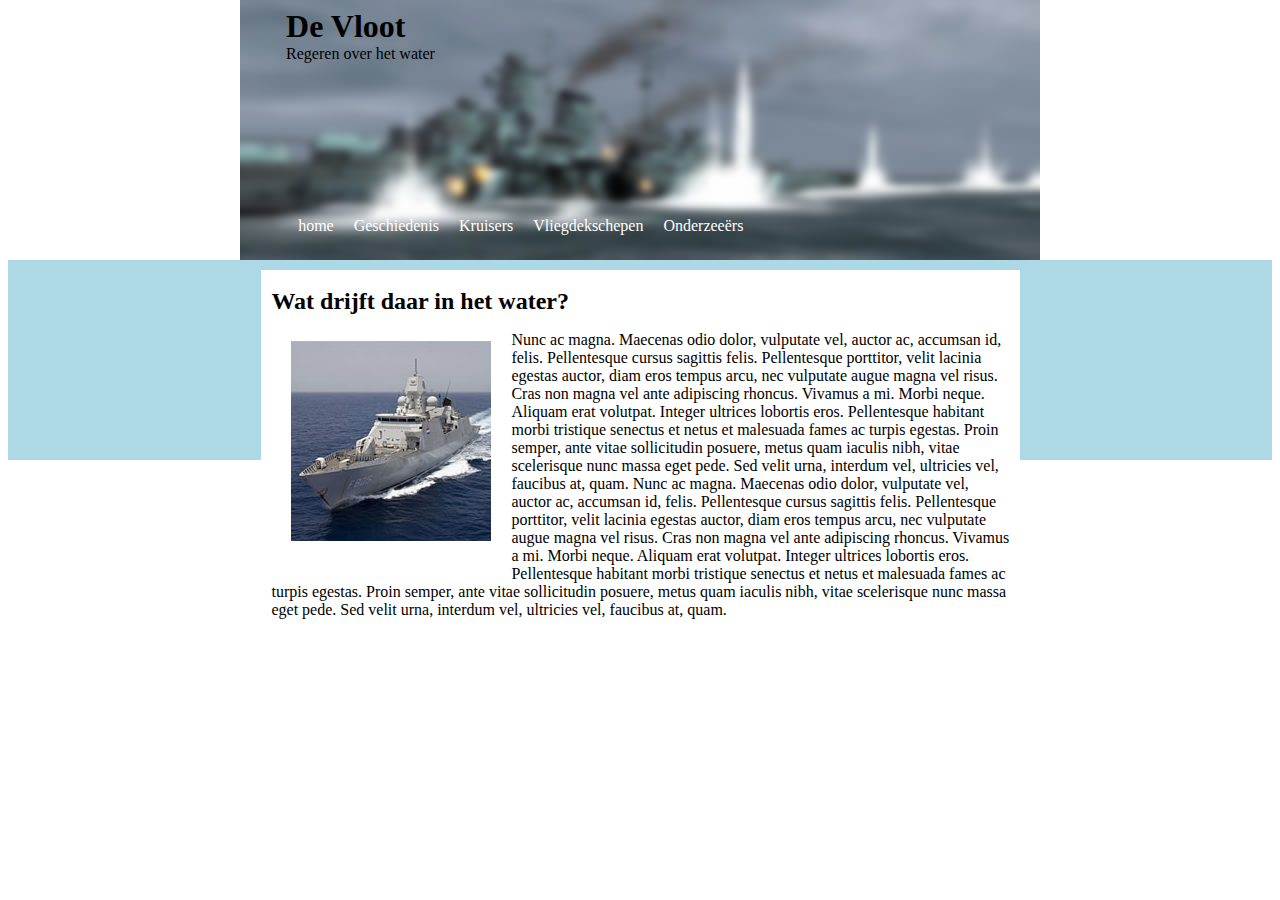
<file: index.html>
<!DOCTYPE html>
<html>
<head>
	<title>De vloot: home</title>
	<meta charset="utf-8">
	<link rel="stylesheet" type="text/css" href="index.css">
</head>
<body>
		<header>
			<h1 class="banner">De Vloot</h1>
			<p class="banner"> Regeren over het water</p>
		</header>
		<nav>
			<ul class="top-menu">
				<li><a href="index.html">home</a> </li>	
				<li><a href="geschiedenis.html">Geschiedenis</a> </li>
				<li><a href="kruiser.html">Kruisers</a> </li>
				<li><a href="vliegdekschepen.html">Vliegdekschepen</a> </li>
				<li><a href="onderzeeer.html">Onderzeeërs</a> </li>
			</ul>
		</nav>
	<div id="back"></div>
	<div id="body">
		<article>
		<br>
			<h2 >Wat drijft daar in het water?</h2>
				<p><img src="img/vloot0.jpg" alt="" class="top-left">Nunc ac magna. Maecenas odio dolor, vulputate vel, auctor ac, accumsan id, felis. Pellentesque cursus sagittis felis. Pellentesque porttitor, velit lacinia egestas auctor, diam eros tempus arcu, nec vulputate augue magna vel risus. Cras non magna vel ante adipiscing rhoncus. Vivamus a mi. Morbi neque. Aliquam erat volutpat. Integer ultrices lobortis eros. Pellentesque habitant morbi tristique senectus et netus et malesuada fames ac turpis egestas. Proin semper, ante vitae sollicitudin posuere, metus quam iaculis nibh, vitae scelerisque nunc massa eget pede. Sed velit urna, interdum vel, ultricies vel, faucibus at, quam. Nunc ac magna. Maecenas odio dolor, vulputate vel, auctor ac, accumsan id, felis. Pellentesque cursus sagittis felis. Pellentesque porttitor, velit lacinia egestas auctor, diam eros tempus arcu, nec vulputate augue magna vel risus. Cras non magna vel ante adipiscing rhoncus. Vivamus a mi. Morbi neque. Aliquam erat volutpat. Integer ultrices lobortis eros. Pellentesque habitant morbi tristique senectus et netus et malesuada fames ac turpis egestas. Proin semper, ante vitae sollicitudin posuere, metus quam iaculis nibh, vitae scelerisque nunc massa eget pede. Sed velit urna, interdum vel, ultricies vel, faucibus at, quam.
				</p>
		</article>
	</div>
</body>
</html>
</file>
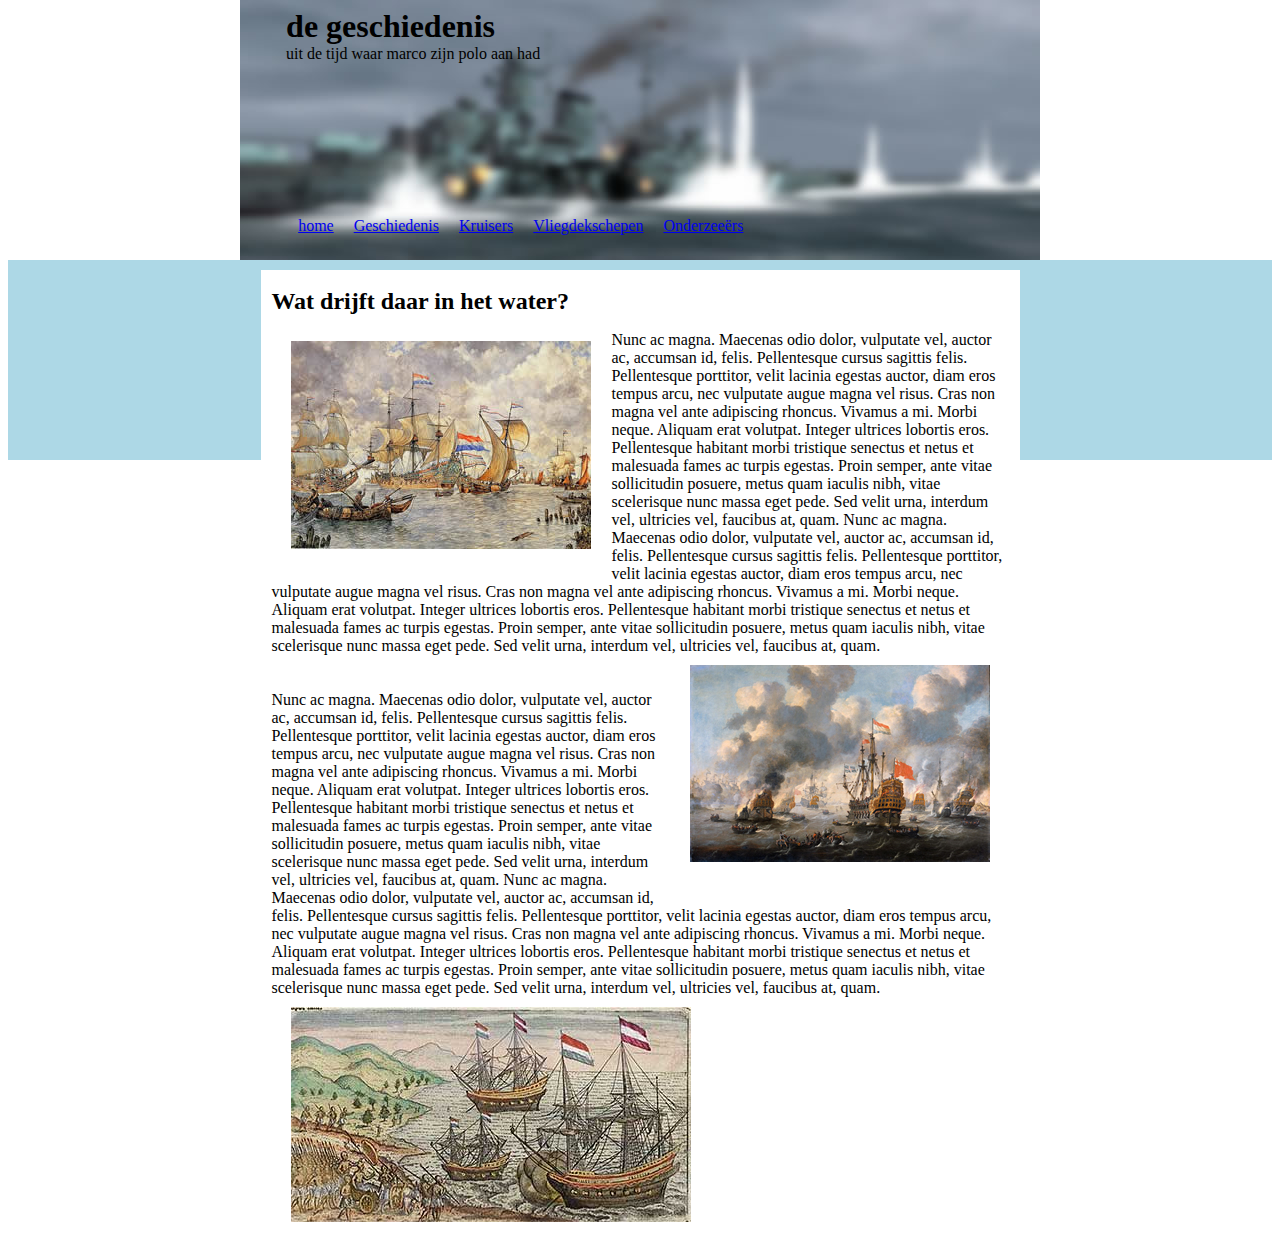
<file: geschiedenis.html>
<!DOCTYPE html>
<html>
<head>
	<title>De vloot: geschiedenis</title>
	<meta charset="utf-8">
	<link rel="stylesheet" type="text/css" href="ges.css">
</head>
<body>
		<header>
			<h1 class="banner">de geschiedenis</h1>
			<p class="banner"> uit de tijd waar marco zijn polo aan had</p>
		</header>
		<nav>
			<ul class="top-menu">
				<li><a href="index.html">home</a> </li>	
				<li><a href="geschiedenis.html">Geschiedenis</a> </li>
				<li><a href="kruiser.html">Kruisers</a> </li>
				<li><a href="vliegdekschepen.html">Vliegdekschepen</a> </li>
				<li><a href="onderzeeer.html">Onderzeeërs</a> </li>
			</ul>
		</nav>
	<div id="back"></div>
	<div id="body">
		<article>
		<br>
			<h2 >Wat drijft daar in het water?</h2>
				<p><img src="img/vloot1.jpg" alt="" class="top-left">Nunc ac magna. Maecenas odio dolor, vulputate vel, auctor ac, accumsan id, felis. Pellentesque cursus sagittis felis. Pellentesque porttitor, velit lacinia egestas auctor, diam eros tempus arcu, nec vulputate augue magna vel risus. Cras non magna vel ante adipiscing rhoncus. Vivamus a mi. Morbi neque. Aliquam erat volutpat. Integer ultrices lobortis eros. Pellentesque habitant morbi tristique senectus et netus et malesuada fames ac turpis egestas. Proin semper, ante vitae sollicitudin posuere, metus quam iaculis nibh, vitae scelerisque nunc massa eget pede. Sed velit urna, interdum vel, ultricies vel, faucibus at, quam. Nunc ac magna. Maecenas odio dolor, vulputate vel, auctor ac, accumsan id, felis. Pellentesque cursus sagittis felis. Pellentesque porttitor, velit lacinia egestas auctor, diam eros tempus arcu, nec vulputate augue magna vel risus. Cras non magna vel ante adipiscing rhoncus. Vivamus a mi. Morbi neque. Aliquam erat volutpat. Integer ultrices lobortis eros. Pellentesque habitant morbi tristique senectus et netus et malesuada fames ac turpis egestas. Proin semper, ante vitae sollicitudin posuere, metus quam iaculis nibh, vitae scelerisque nunc massa eget pede. Sed velit urna, interdum vel, ultricies vel, faucibus at, quam. <br>

					<img src="img/vloot2.jpg" alt="" id="foto2">

				<br> <br> Nunc ac magna. Maecenas odio dolor, vulputate vel, auctor ac, accumsan id, felis. Pellentesque cursus sagittis felis. Pellentesque porttitor, velit lacinia egestas auctor, diam eros tempus arcu, nec vulputate augue magna vel risus. Cras non magna vel ante adipiscing rhoncus. Vivamus a mi. Morbi neque. Aliquam erat volutpat. Integer ultrices lobortis eros. Pellentesque habitant morbi tristique senectus et netus et malesuada fames ac turpis egestas. Proin semper, ante vitae sollicitudin posuere, metus quam iaculis nibh, vitae scelerisque nunc massa eget pede. Sed velit urna, interdum vel, ultricies vel, faucibus at, quam. Nunc ac magna. Maecenas odio dolor, vulputate vel, auctor ac, accumsan id, felis. Pellentesque cursus sagittis felis. Pellentesque porttitor, velit lacinia egestas auctor, diam eros tempus arcu, nec vulputate augue magna vel risus. Cras non magna vel ante adipiscing rhoncus. Vivamus a mi. Morbi neque. Aliquam erat volutpat. Integer ultrices lobortis eros. Pellentesque habitant morbi tristique senectus et netus et malesuada fames ac turpis egestas. Proin semper, ante vitae sollicitudin posuere, metus quam iaculis nibh, vitae scelerisque nunc massa eget pede. Sed velit urna, interdum vel, ultricies vel, faucibus at, quam. 

				 <img src="img/vloot3.jpg" alt="" id="foto3">
				</p>
		</article>
	</div>
</body>
</html>
</file>
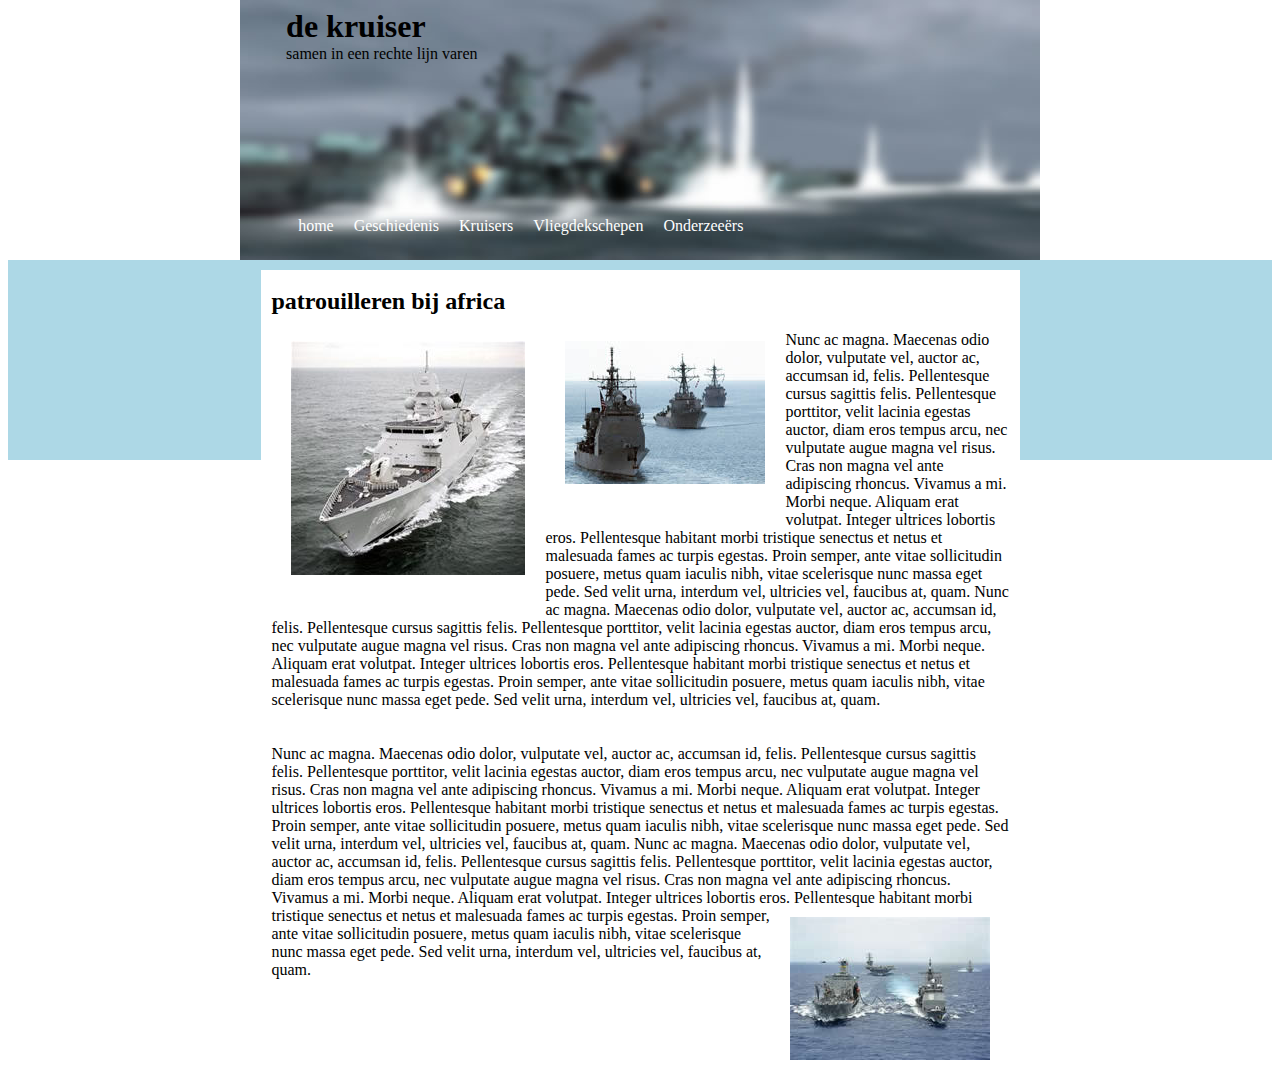
<file: kruiser.html>
<!DOCTYPE html>
<html>
<head>
	<title>De vloot: kruiser</title>
	<meta charset="utf-8">
	<link rel="stylesheet" type="text/css" href="kruiser.css">
</head>
<body>
		<header>
			<h1 class="banner">de kruiser</h1>
			<p class="banner"> samen in een rechte lijn varen </p>
		</header>
		<nav>
			<ul class="top-menu">
				<li><a href="index.html">home</a> </li>	
				<li><a href="geschiedenis.html">Geschiedenis</a> </li>
				<li><a href="kruiser.html">Kruisers</a> </li>
				<li><a href="vliegdekschepen.html">Vliegdekschepen</a> </li>
				<li><a href="onderzeeer.html">Onderzeeërs</a> </li>
			</ul>
		</nav>
	<div id="back"></div>
	<div id="body">
		<article>
		<br>
			<h2 >patrouilleren bij africa</h2>
				<p><img src="img/vloot4.jpg" alt="" class="top-left"> <img src="img/vloot11.jpg" alt="" id="foto2">Nunc ac magna. Maecenas odio dolor, vulputate vel, auctor ac, accumsan id, felis. Pellentesque cursus sagittis felis. Pellentesque porttitor, velit lacinia egestas auctor, diam eros tempus arcu, nec vulputate augue magna vel risus. Cras non magna vel ante adipiscing rhoncus. Vivamus a mi. Morbi neque. Aliquam erat volutpat. Integer ultrices lobortis eros. Pellentesque habitant morbi tristique senectus et netus et malesuada fames ac turpis egestas. Proin semper, ante vitae sollicitudin posuere, metus quam iaculis nibh, vitae scelerisque nunc massa eget pede. Sed velit urna, interdum vel, ultricies vel, faucibus at, quam. Nunc ac magna. Maecenas odio dolor, vulputate vel, auctor ac, accumsan id, felis. Pellentesque cursus sagittis felis. Pellentesque porttitor, velit lacinia egestas auctor, diam eros tempus arcu, nec vulputate augue magna vel risus. Cras non magna vel ante adipiscing rhoncus. Vivamus a mi. Morbi neque. Aliquam erat volutpat. Integer ultrices lobortis eros. Pellentesque habitant morbi tristique senectus et netus et malesuada fames ac turpis egestas. Proin semper, ante vitae sollicitudin posuere, metus quam iaculis nibh, vitae scelerisque nunc massa eget pede. Sed velit urna, interdum vel, ultricies vel, faucibus at, quam. <br>

					

				<br> <br> Nunc ac magna. Maecenas odio dolor, vulputate vel, auctor ac, accumsan id, felis. Pellentesque cursus sagittis felis. Pellentesque porttitor, velit lacinia egestas auctor, diam eros tempus arcu, nec vulputate augue magna vel risus. Cras non magna vel ante adipiscing rhoncus. Vivamus a mi. Morbi neque. Aliquam erat volutpat. Integer ultrices lobortis eros. Pellentesque habitant morbi tristique senectus et netus et malesuada fames ac turpis egestas. Proin semper, ante vitae sollicitudin posuere, metus quam iaculis nibh, vitae scelerisque nunc massa eget pede. Sed velit urna, interdum vel, ultricies vel, faucibus at, quam. Nunc ac magna. Maecenas odio dolor, vulputate vel, auctor ac, accumsan id, felis. Pellentesque cursus sagittis felis. Pellentesque porttitor, velit lacinia egestas auctor, diam eros tempus arcu, nec vulputate augue magna vel risus. Cras non magna vel ante adipiscing rhoncus. Vivamus a mi. Morbi neque. Aliquam erat volutpat. Integer ultrices lobortis eros.<img src="img/vloot12.jpg" alt="" id="foto3"> Pellentesque habitant morbi tristique senectus et netus et malesuada fames ac turpis egestas. Proin semper, ante vitae sollicitudin posuere, metus quam iaculis nibh, vitae scelerisque nunc massa eget pede. Sed velit urna, interdum vel, ultricies vel, faucibus at, quam.  

				
				</p>
		</article>
	</div>
</body>
</html>
</file>
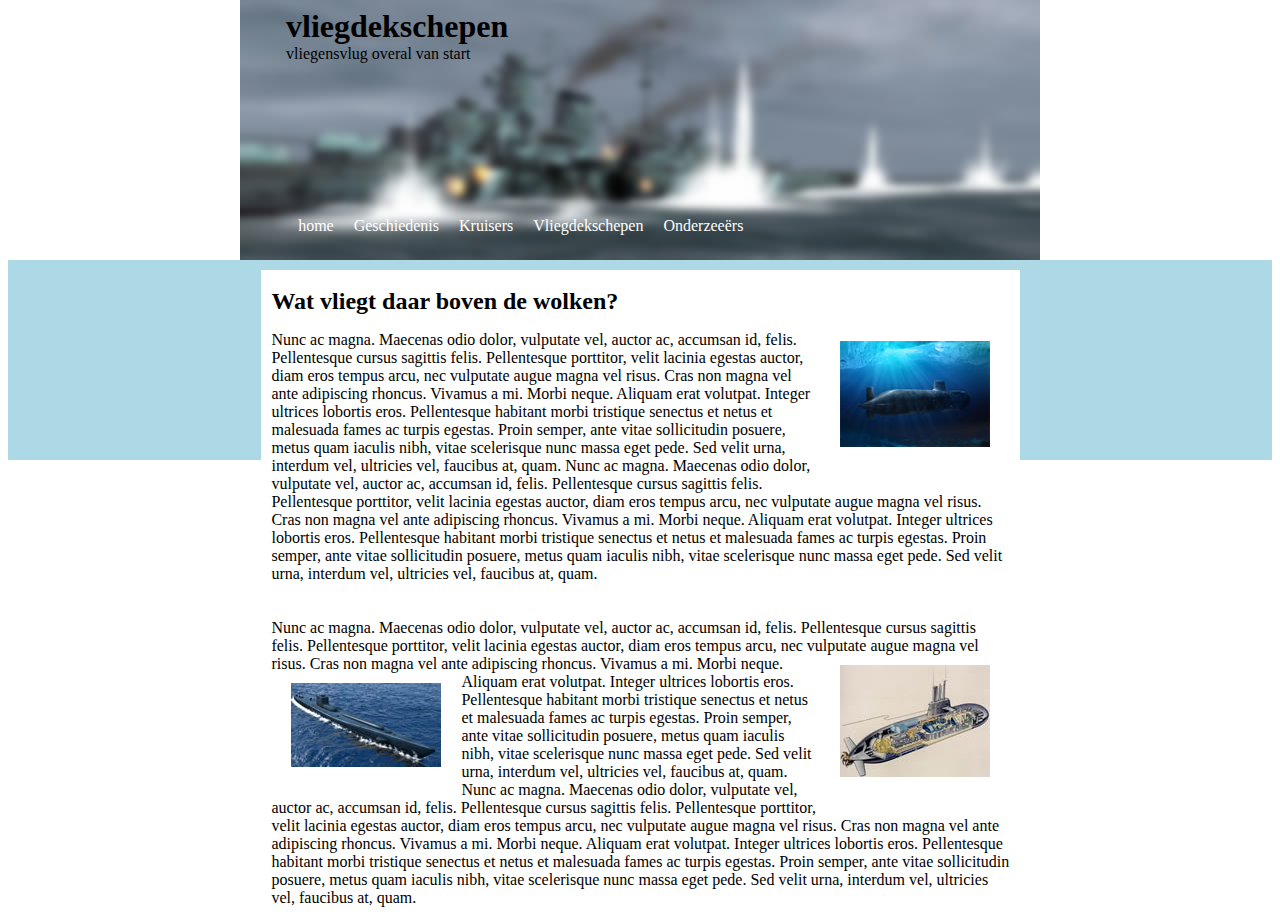
<file: onderzeeer.html>
<!DOCTYPE html>
<html>
<head>
	<title>De vloot: vliegdekschepen</title>
	<meta charset="utf-8">
	<link rel="stylesheet" type="text/css" href="onder.css">
</head>
<body>
		<header>
			<h1 class="banner">vliegdekschepen</h1>
			<p class="banner"> vliegensvlug overal van start</p>
		</header>
		<nav>
			<ul class="top-menu">
				<li><a href="index.html">home</a> </li>	
				<li><a href="geschiedenis.html">Geschiedenis</a> </li>
				<li><a href="kruiser.html">Kruisers</a> </li>
				<li><a href="vliegdekschepen.html">Vliegdekschepen</a> </li>
				<li><a href="onderzeeer.html">Onderzeeërs</a> </li>
			</ul>
		</nav>
	<div id="back"></div>
	<div id="body">
		<article>
		<br>
			<h2 >Wat vliegt daar boven de wolken?</h2>
				<p><img src="img/vloot8.jpg" alt="" class="top-left">Nunc ac magna. Maecenas odio dolor, vulputate vel, auctor ac, accumsan id, felis. Pellentesque cursus sagittis felis. Pellentesque porttitor, velit lacinia egestas auctor, diam eros tempus arcu, nec vulputate augue magna vel risus. Cras non magna vel ante adipiscing rhoncus. Vivamus a mi. Morbi neque. Aliquam erat volutpat. Integer ultrices lobortis eros. Pellentesque habitant morbi tristique senectus et netus et malesuada fames ac turpis egestas. Proin semper, ante vitae sollicitudin posuere, metus quam iaculis nibh, vitae scelerisque nunc massa eget pede. Sed velit urna, interdum vel, ultricies vel, faucibus at, quam. Nunc ac magna. Maecenas odio dolor, vulputate vel, auctor ac, accumsan id, felis. Pellentesque cursus sagittis felis. Pellentesque porttitor, velit lacinia egestas auctor, diam eros tempus arcu, nec vulputate augue magna vel risus. Cras non magna vel ante adipiscing rhoncus. Vivamus a mi. Morbi neque. Aliquam erat volutpat. Integer ultrices lobortis eros. Pellentesque habitant morbi tristique senectus et netus et malesuada fames ac turpis egestas. Proin semper, ante vitae sollicitudin posuere, metus quam iaculis nibh, vitae scelerisque nunc massa eget pede. Sed velit urna, interdum vel, ultricies vel, faucibus at, quam. <br>

					

				<br> <br> Nunc ac magna. Maecenas odio dolor, vulputate vel, auctor ac, accumsan id, felis. Pellentesque cursus sagittis felis. Pellentesque porttitor, velit lacinia egestas auctor, diam eros tempus arcu, nec vulputate augue magna vel risus. Cras non magna vel ante adipiscing rhoncus. Vivamus a mi. Morbi neque.<img src="img/vloot9.jpg" alt="" id="foto2"> Aliquam erat volutpat. Integer ultrices lobortis eros.<img src="img/vloot10.jpg" alt="" id="foto3"> Pellentesque habitant morbi tristique senectus et netus et malesuada fames ac turpis egestas. Proin semper, ante vitae sollicitudin posuere, metus quam iaculis nibh, vitae scelerisque nunc massa eget pede. Sed velit urna, interdum vel, ultricies vel, faucibus at, quam. Nunc ac magna. Maecenas odio dolor, vulputate vel, auctor ac, accumsan id, felis. Pellentesque cursus sagittis felis. Pellentesque porttitor, velit lacinia egestas auctor, diam eros tempus arcu, nec vulputate augue magna vel risus. Cras non  magna vel ante adipiscing rhoncus. Vivamus a mi. Morbi neque. Aliquam erat volutpat. Integer ultrices lobortis eros. Pellentesque habitant morbi tristique senectus et netus et malesuada fames ac turpis egestas. Proin semper, ante vitae sollicitudin posuere, metus quam iaculis nibh, vitae scelerisque nunc massa eget pede. Sed velit urna, interdum vel, ultricies vel, faucibus at, quam. 

				
				</p>
		</article>
	</div>
</body>
</html>
</file>
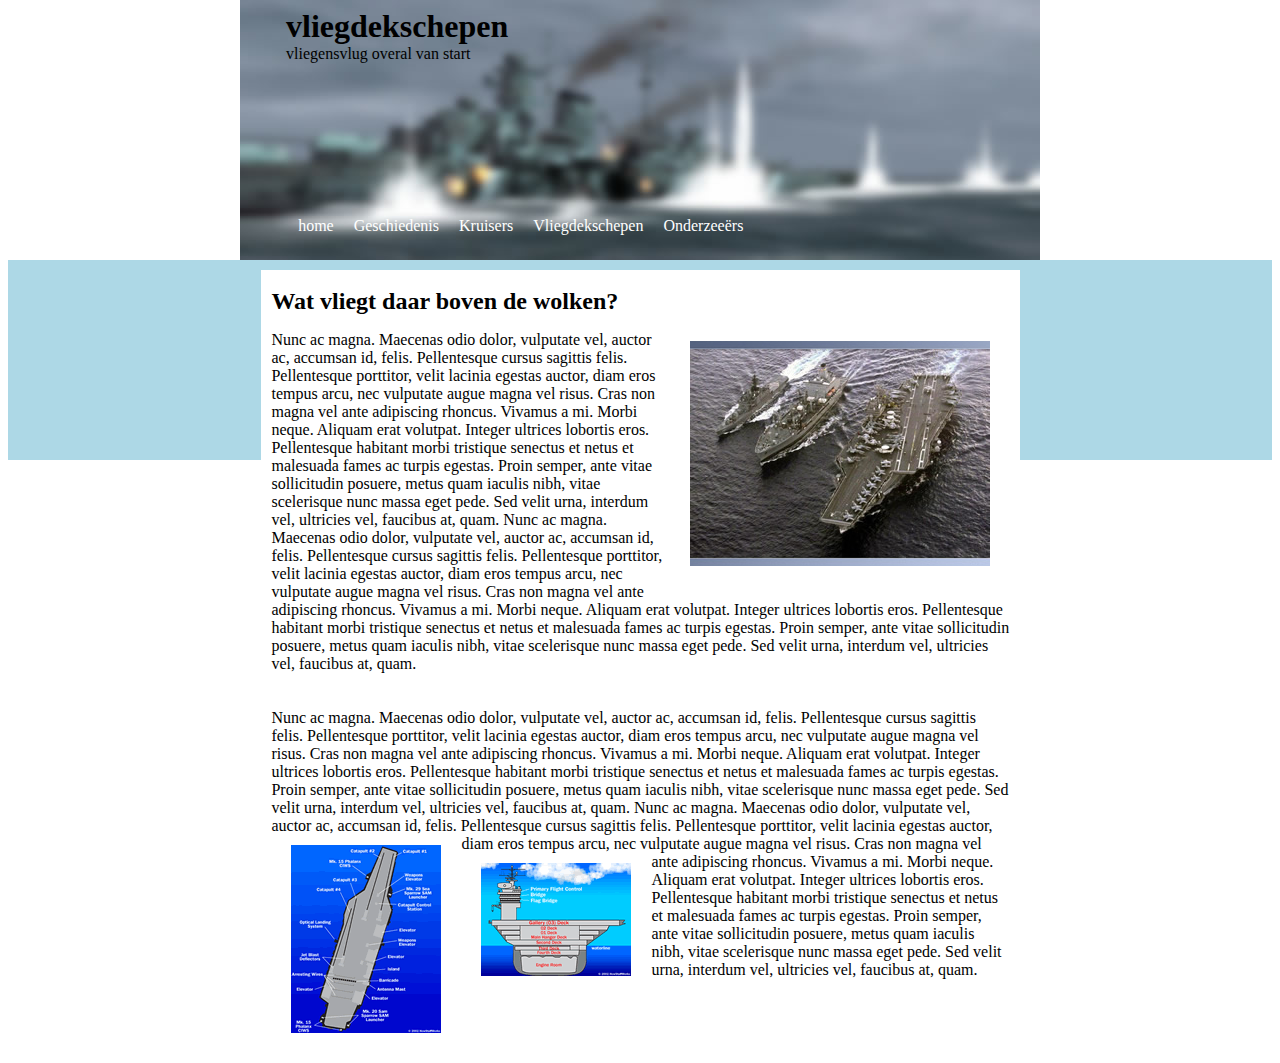
<file: vliegdekschepen.html>
<!DOCTYPE html>
<html>
<head>
	<title>De vloot: vliegdekschepen</title>
	<meta charset="utf-8">
	<link rel="stylesheet" type="text/css" href="vlieg.css">
</head>
<body>
		<header>
			<h1 class="banner">vliegdekschepen</h1>
			<p class="banner"> vliegensvlug overal van start</p>
		</header>
		<nav>
			<ul class="top-menu">
				<li><a href="index.html">home</a> </li>	
				<li><a href="geschiedenis.html">Geschiedenis</a> </li>
				<li><a href="kruiser.html">Kruisers</a> </li>
				<li><a href="vliegdekschepen.html">Vliegdekschepen</a> </li>
				<li><a href="onderzeeer.html">Onderzeeërs</a> </li>
			</ul>
		</nav>
	<div id="back"></div>
	<div id="body">
		<article>
		<br>
			<h2 >Wat vliegt daar boven de wolken?</h2>
				<p><img src="img/vloot5.jpg" alt="" class="top-left">Nunc ac magna. Maecenas odio dolor, vulputate vel, auctor ac, accumsan id, felis. Pellentesque cursus sagittis felis. Pellentesque porttitor, velit lacinia egestas auctor, diam eros tempus arcu, nec vulputate augue magna vel risus. Cras non magna vel ante adipiscing rhoncus. Vivamus a mi. Morbi neque. Aliquam erat volutpat. Integer ultrices lobortis eros. Pellentesque habitant morbi tristique senectus et netus et malesuada fames ac turpis egestas. Proin semper, ante vitae sollicitudin posuere, metus quam iaculis nibh, vitae scelerisque nunc massa eget pede. Sed velit urna, interdum vel, ultricies vel, faucibus at, quam. Nunc ac magna. Maecenas odio dolor, vulputate vel, auctor ac, accumsan id, felis. Pellentesque cursus sagittis felis. Pellentesque porttitor, velit lacinia egestas auctor, diam eros tempus arcu, nec vulputate augue magna vel risus. Cras non magna vel ante adipiscing rhoncus. Vivamus a mi. Morbi neque. Aliquam erat volutpat. Integer ultrices lobortis eros. Pellentesque habitant morbi tristique senectus et netus et malesuada fames ac turpis egestas. Proin semper, ante vitae sollicitudin posuere, metus quam iaculis nibh, vitae scelerisque nunc massa eget pede. Sed velit urna, interdum vel, ultricies vel, faucibus at, quam. <br>

					

				<br> <br> Nunc ac magna. Maecenas odio dolor, vulputate vel, auctor ac, accumsan id, felis. Pellentesque cursus sagittis felis. Pellentesque porttitor, velit lacinia egestas auctor, diam eros tempus arcu, nec vulputate augue magna vel risus. Cras non magna vel ante adipiscing rhoncus. Vivamus a mi. Morbi neque. Aliquam erat volutpat. Integer ultrices lobortis eros. Pellentesque habitant morbi tristique senectus et netus et malesuada fames ac turpis egestas. Proin semper, ante vitae sollicitudin posuere, metus quam iaculis nibh, vitae scelerisque nunc massa eget pede. Sed velit urna, interdum vel, ultricies vel, faucibus at, quam. Nunc ac magna. Maecenas odio dolor, vulputate vel, auctor ac, accumsan id, felis. Pellentesque cursus sagittis felis. Pellentesque porttitor, velit lacinia egestas auctor, diam eros tempus arcu, nec vulputate augue magna vel risus. Cras non <img src="img/vloot6.gif" alt="" id="foto2"> <img src="img/vloot7.gif" alt="" id="foto3">magna vel ante adipiscing rhoncus. Vivamus a mi. Morbi neque. Aliquam erat volutpat. Integer ultrices lobortis eros. Pellentesque habitant morbi tristique senectus et netus et malesuada fames ac turpis egestas. Proin semper, ante vitae sollicitudin posuere, metus quam iaculis nibh, vitae scelerisque nunc massa eget pede. Sed velit urna, interdum vel, ultricies vel, faucibus at, quam. 

				
				</p>
		</article>
	</div>
</body>
</html>
</file>
<file: index.css>
body {background-image: url("css/grfx/header.jpg");
	background-repeat: no-repeat;
	background-position: center top;}

.banner {  
margin: 0px}

header {
	margin: 0% 20% 0% 22%;}

h2 {  
	margin: 0px}

li {
    float: left;
	margin: 21% 10px 0px 10px; }

ul { 
	margin: 0px 20% 0px 19%; 
	color: white;
	list-style-type: none; }


#body {
	background-color: white; 
	margin: 207px 20.3% 10px 19.8%;;
	padding: 0px 10px 0px 10px;
	position: absolute;
	z-index: 4}

.top-left {
	float: left; 
	margin: 10px 20px 30px 20px;}

#back {
	background-color: lightblue; 
	width: 100%; 
	height: 200px;
	float: left;
	z-index: -4; 
	color: lightblue; 
	margin: 25px 0px 0px 0px  }

a {  
	color: white; 
	text-decoration: none;}
</file>
<file: ges.css>
body {background-image: url("css/grfx/header.jpg");
	background-repeat: no-repeat;
	background-position: center top;}

.banner {  
margin: 0px}

header {
	margin: 0% 20% 0% 22%;}

h2 {  
	margin: 0px}

li {
    float: left;
	margin: 21% 10px 0px 10px; }

ul { 
	margin: 0px 20% 0px 19%; 
	color: white;
	list-style-type: none; }


#body {
	background-color: white; 
	margin: 207px 20.3% 10px 19.8%;;
	padding: 0px 10px 0px 10px;
	position: absolute;
	z-index: 4}

.top-left {
	float: left; 
	margin: 10px 20px 30px 20px;}

#back {
	background-color: lightblue; 
	width: 100%; 
	height: 200px;
	float: left;
	z-index: -4; 
	color: lightblue; 
	margin: 25px 0px 0px 0px  }

#foto2 {  
	float: right; 
	margin: 10px 20px 30px 20px}

#foto3 {  
	float: left; 
	margin: 10px 20px 30px 20px; }
</file>
<file: kruiser.css>
body {background-image: url("css/grfx/header.jpg");
	background-repeat: no-repeat;
	background-position: center top;}

.banner {  
margin: 0px}

header {
	margin: 0% 20% 0% 22%;}

h2 {  
	margin: 0px}

li {
    float: left;
	margin: 21% 10px 0px 10px; }

ul { 
	margin: 0px 20% 0px 19%; 
	color: white;
	list-style-type: none; }


#body {
	background-color: white; 
	margin: 207px 20.3% 10px 19.8%;;
	padding: 0px 10px 0px 10px;
	position: absolute;
	z-index: 4}

.top-left {
	float: left; 
	margin: 10px 20px 30px 20px;}

#back {
	background-color: lightblue; 
	width: 100%; 
	height: 200px;
	float: left;
	z-index: -4; 
	color: lightblue; 
	margin: 25px 0px 0px 0px  }

#foto2 {  
	float: left; 
	margin: 10px 20px 30px 20px}

#foto3 {  
	float: right; 
	margin: 10px 20px 30px 20px; }

a {  
	color: white; 
	text-decoration: none;}
</file>
<file: onder.css>
body {background-image: url("css/grfx/header.jpg");
	background-repeat: no-repeat;
	background-position: center top;}

.banner {  
margin: 0px}

header {
	margin: 0% 20% 0% 22%;}

h2 {  
	margin: 0px}

li {
    float: left;
	margin: 21% 10px 0px 10px; }

ul { 
	margin: 0px 20% 0px 19%; 
	color: white;
	list-style-type: none; }


#body {
	background-color: white; 
	margin: 207px 20.3% 10px 19.8%;;
	padding: 0px 10px 0px 10px;
	position: absolute;
	z-index: 4}

.top-left {
	float: right; 
	margin: 10px 20px 30px 20px;}

#back {
	background-color: lightblue; 
	width: 100%; 
	height: 200px;
	float: left;
	z-index: -4; 
	color: lightblue; 
	margin: 25px 0px 0px 0px  }

#foto2 {  
	float: right; 
	margin: 10px 20px 30px 20px}

#foto3 {  
	float: left; 
	margin: 10px 20px 30px 20px; }

a {  
	color: white; 
	text-decoration: none;}
</file>
<file: vlieg.css>
body {background-image: url("css/grfx/header.jpg");
	background-repeat: no-repeat;
	background-position: center top;}

.banner {  
margin: 0px}

header {
	margin: 0% 20% 0% 22%;}

h2 {  
	margin: 0px}

li {
    float: left;
	margin: 21% 10px 0px 10px; }

ul { 
	margin: 0px 20% 0px 19%; 
	color: white;
	list-style-type: none; }


#body {
	background-color: white; 
	margin: 207px 20.3% 10px 19.8%;;
	padding: 0px 10px 0px 10px;
	position: absolute;
	z-index: 4}

.top-left {
	float: right; 
	margin: 10px 20px 30px 20px;}

#back {
	background-color: lightblue; 
	width: 100%; 
	height: 200px;
	float: left;
	z-index: -4; 
	color: lightblue; 
	margin: 25px 0px 0px 0px  }

#foto2 {  
	float: left; 
	margin: 10px 20px 30px 20px}

#foto3 {  
	float: left; 
	margin: 10px 20px 30px 20px; }

a {  
	color: white; 
	text-decoration: none;}

footer {  
	margin: 30px 30px 30px 30px; }
</file>
